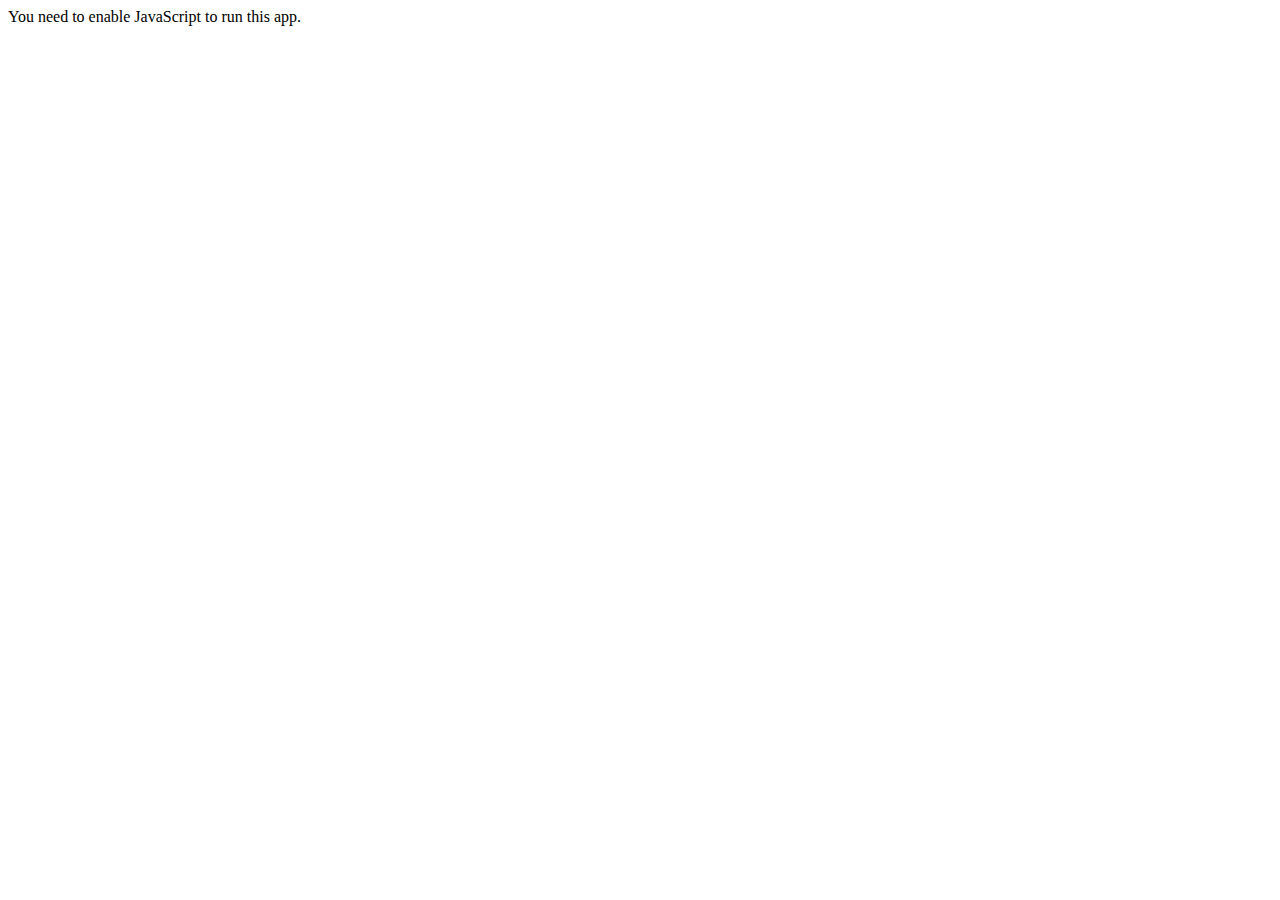
<file: public/index.html>
<!DOCTYPE html>
<html lang="en">
  <head>
    <meta charset="utf-8" />
    <link rel="icon" href="%PUBLIC_URL%/favicon.ico" />
    <meta name="viewport" content="width=device-width, initial-scale=1" />
    <meta name="theme-color" content="#000000" />
    <meta
      name="description"
      content="Web site created using create-react-app"
    />
    <link rel="apple-touch-icon" href="%PUBLIC_URL%/logo192.png" />
    <!--
      manifest.json provides metadata used when your web app is installed on a
      user's mobile device or desktop. See https://developers.google.com/web/fundamentals/web-app-manifest/
    -->
    <link rel="manifest" href="%PUBLIC_URL%/manifest.json" />
    <!--
      Notice the use of %PUBLIC_URL% in the tags above.
      It will be replaced with the URL of the `public` folder during the build.
      Only files inside the `public` folder can be referenced from the HTML.

      Unlike "/favicon.ico" or "favicon.ico", "%PUBLIC_URL%/favicon.ico" will
      work correctly both with client-side routing and a non-root public URL.
      Learn how to configure a non-root public URL by running `npm run build`.
    -->

    <title>Candy</title>
  </head>
  <body>
    <nfoscript>You need to enable JavaScript to run this app.</noscript>
    <div id="root"></div>
    <!--
      This HTML file is a template.
      If you open it directly in the browser, you will see an empty page.

      You can add webfonts, meta tags, or analytics to this file.
      The build step will place the bundled scripts into the <body> tag.

      To begin the development, run `npm start` or `yarn start`.
      To create a production bundle, use `npm run build` or `yarn build`.
    -->
  </body>
</html>
</file>
